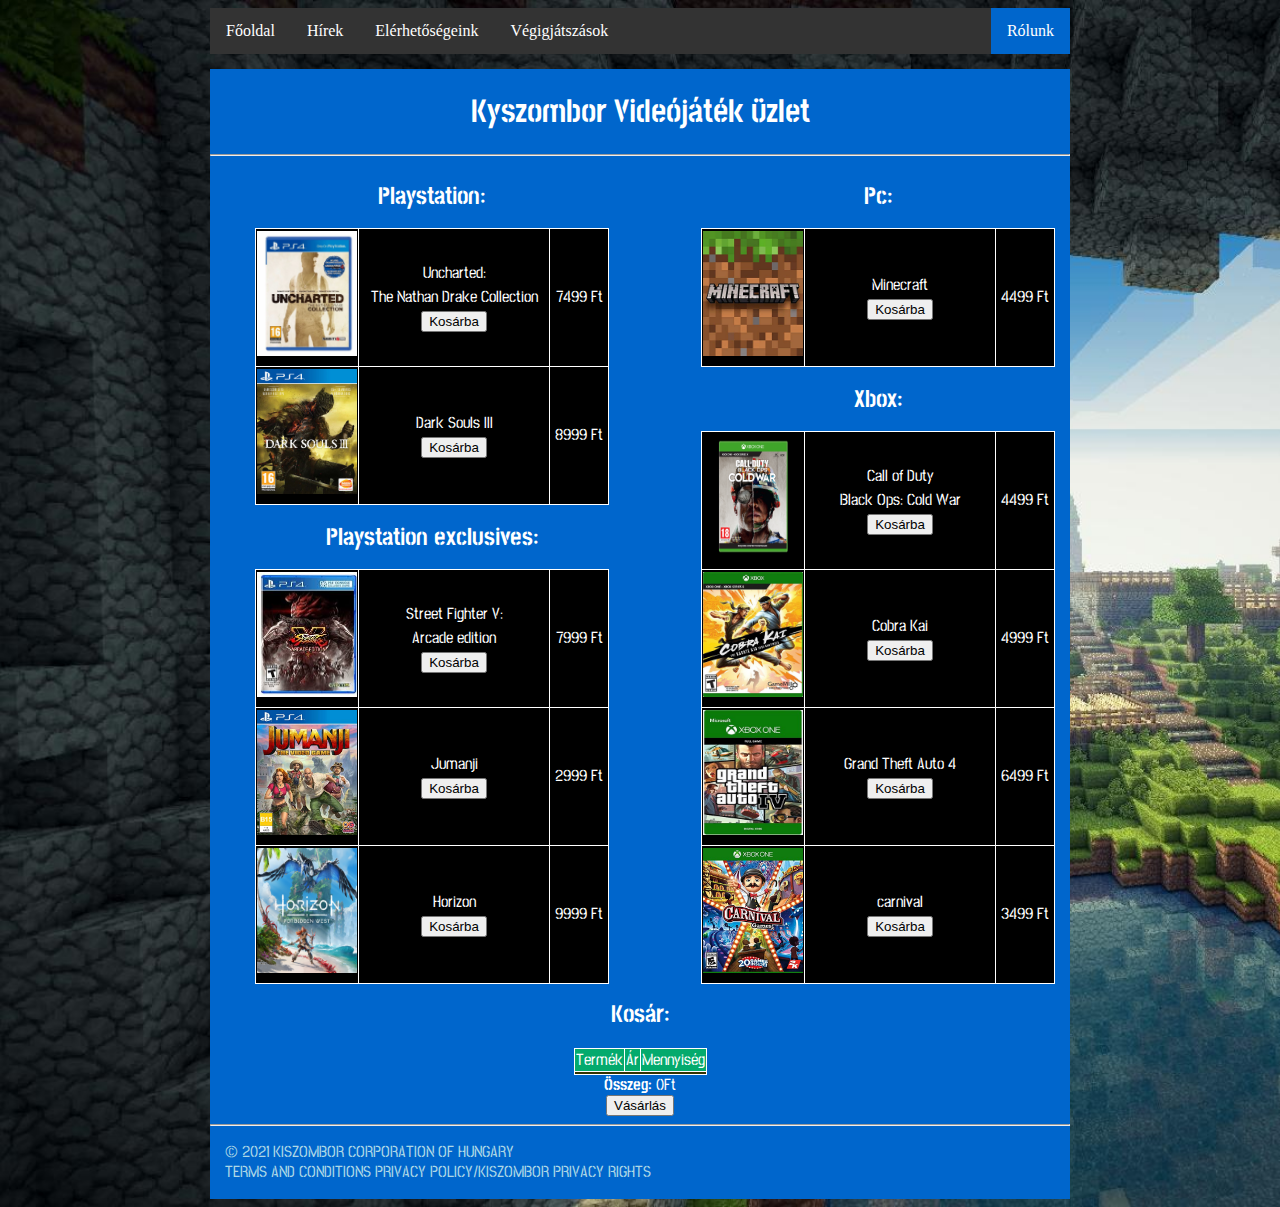
<file: első projekt munka jegyre/index.html>
<!DOCTYPE html>
<html lang="en">
<center>
<head>
    <meta charset="UTF-8">
    <meta name="viewport" content="width=device-width, initial-scale=1.0">
    <meta http-equiv="X-UA-Compatible" content="ie=edge">
    <link rel="stylesheet" href="01html.css" type="text/css">
    <script src="kosar.js" async></script>
    <title>Main page</title>
</head>
<body>
        <ul>
                <li><a href="index.html">Főoldal</a></li>
                <li><a href="index1.html">Hírek</a></li>
                <li><a href="index2.html">Elérhetőségeink</a></li>
                <li><a href="index4.html">Végigjátszások</a></li>
                <li style="float:right"><a class="active" href="index3.html">Rólunk</a></li>
        </ul>
    <div id="container">
        <div class="header">
                <h1>Kyszombor Videójáték üzlet</h1>
                <hr>
        </div>
        <div class="content">
            <div class="Pc">
                <h2>Pc: </h2>
                <table>
                    <tr>
                        <td><img src="Képek/minecraft.jpg" class="smallpic" alt="Minecraft"></td>
                        <td id="nev" class="shop-item-title">Minecraft <br>
                        <input type="button" value="Kosárba" class="ksrbtn"> </td>
                        <td id="ar" class="shop-item-price">4499 Ft</td>
                    </tr>
                    
                </table>
            </div>
            <div class="Playstation">
                <h2>Playstation: </h2>
                <table>
                    <tr>
                        <td> <img src="Képek/uncharted.png" class="smallpic" alt="Uncharted"> </td>
                        <td id="nev" class="shop-item-title">Uncharted: <br>
                            The Nathan Drake Collection <br>
                            <input type="button" value="Kosárba" class="ksrbtn"></td>
                        <td id="ar" class="shop-item-price">7499 Ft</td>
                    </tr>
                    <tr>
                        <td> <img src="Képek/darksouls3.jpg" class="smallpic" alt="Dark souls"> </td>
                        <td id="nev" class="shop-item-title">Dark Souls III <br>
                            <input type="button" value="Kosárba" class="ksrbtn"></td>
                        <td id="ar" class="shop-item-price">8999 Ft</td>
                    </tr>
                </table>
                <h2>Playstation exclusives: </h2>
                <table>
                    <tr>
                        <td> <img src="Képek/sfv.jfif" class="smallpic" alt="sfv"> </td>
                        <td id="nev" class="shop-item-title">Street Fighter V:  <br>
                            Arcade edition <br>
                            <input type="button" value="Kosárba" class="ksrbtn"></td>
                        <td id="ar" class="shop-item-price">7999 Ft</td>
                    </tr>
                    <tr>
                        <td> <img src="Képek/jumanji.jpg" class="smallpic" alt="jumanji"> </td>
                        <td id="nev" class="shop-item-title">Jumanji <br>
                            <input type="button" value="Kosárba" class="ksrbtn"></td>
                        <td id="ar" class="shop-item-price">2999 Ft</td>
                    </tr>
                    <tr>
                        <td> <img src="Képek/Horizon.jfif" class="smallpic" alt="Horizon"> </td>
                        <td id="nev" class="shop-item-title">Horizon <br>
                            <input type="button" value="Kosárba" class="ksrbtn"></td>
                        <td id="ar" class="shop-item-price">9999 Ft</td>
                    </tr>
                </table>
            </div>
            <div class="Xbox">
                <h2>Xbox: </h2>
                <table>
                    <tr>
                        <td><img src="Képek/callofduty.png" class="smallpic" alt="callofduty"></td>
                        <td id="nev" class="shop-item-title">Call of Duty <br>
                        Black Ops: Cold War <br>
                        <input type="button" value="Kosárba" class="ksrbtn"></td>
                        <td id="ar" class="shop-item-price">4499 Ft</td>
                    </tr>
                    <tr>
                        <td><img src="Képek/cobrakai.jpg" class="smallpic" alt="cobrakai"></td>
                        <td id="nev" class="shop-item-title">Cobra Kai <br>
                            <input type="button" value="Kosárba" class="ksrbtn"></td>
                        <td id="ar" class="shop-item-price">4999 Ft</td>
                    </tr>
                    <tr>
                        <td><img src="Képek/gta4.jpg" class="smallpic" alt="gta4"></td>
                        <td id="nev" class="shop-item-title">Grand Theft Auto 4 <br>
                            <input type="button" value="Kosárba" class="ksrbtn"></td>
                        <td id="ar" class="shop-item-price">6499 Ft</td>
                    </tr>
                    <tr>
                        <td><img src="Képek/carnival.jpg" class="smallpic" alt="carnival"></td>
                        <td id="nev" class="shop-item-title">carnival <br>
                            <input type="button" value="Kosárba" class="ksrbtn"></td>
                        <td id="ar" class="shop-item-price">3499 Ft</td>
                    </tr>
                </table>
            </div>
        </div>
        <h2 style="text-align: center;">Kosár: </h2>
            <div class="cart-row">
            <table id="cartlisttb">
                    <tr id="cartlisttr">
                        <td id="cartlisttd"><span class="cart-item cart-header cart-column">Termék</span></td>
                        <td id="cartlisttd"><span class="cart-price cart-header cart-column">Ár</span></td>
                        <td id="cartlisttd"><span class="cart-quantity cart-header cart-column">Mennyiség</span></td>
                    </tr>
            </div>
                <tr>
                    <td id="kekw" colspan = 3>
                    <div class="cart-items">
                    </div>
                    </td>
                </tr>
            </table>
        <div class="cart-total">
            <strong class="cart-total-title">Összeg: </strong>
            <span class="cart-total-price">0Ft</span>
        </div>
        <button class="btn btn-primary btn-purchase" type="button">Vásárlás</button>
        <div class="footer">
            <hr>
            <p class="copyrightlight"> © 2021 KISZOMBOR CORPORATION OF HUNGARY <br>
                TERMS AND CONDITIONS PRIVACY POLICY/KISZOMBOR PRIVACY RIGHTS</p>
        </div>
        
    </div>
</body>
</center>
</html>
</file>
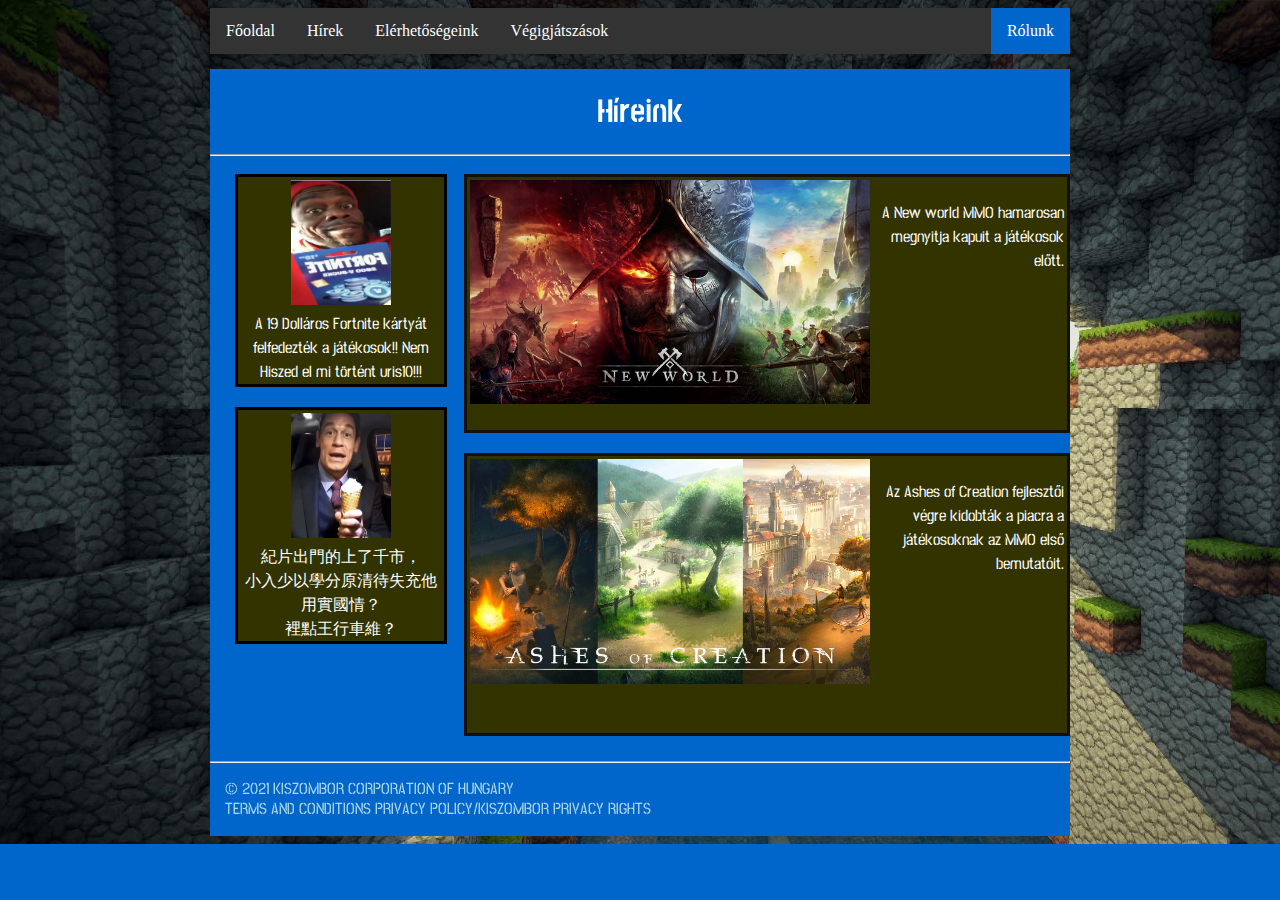
<file: első projekt munka jegyre/index1.html>
<!DOCTYPE html>
<html lang="en">
<center>
<head>
    <meta charset="UTF-8">
    <meta name="viewport" content="width=device-width, initial-scale=1.0">
    <meta http-equiv="X-UA-Compatible" content="ie=edge">
    <link rel="stylesheet" href="01html.css" type="text/css">
    <title>News</title>
</head>
<body>
        <ul>
            <li><a href="index.html">Főoldal</a></li>
            <li><a href="index1.html">Hírek</a></li>
            <li><a href="index2.html">Elérhetőségeink</a></li>
            <li><a href="index4.html">Végigjátszások</a></li>
            <li style="float:right"><a class="active" href="index3.html">Rólunk</a></li>
        </ul>
    <div id="container">
        <div class="header">
            <h1>Híreink</h1>
            <hr>
        </div>
        <div class="content">
        <div class="firstarticle">
            <div class="newspicture">
                <a href="https://www.youtube.com/watch?v=FbOsZ0LKr_c"><img src="Képek/Screenshot_720.jpg" alt="xd" class="smallpic"></a>
            </div>
            <br>
            <div class="newstext">
                A 19 Dolláros Fortnite kártyát <br>
                felfedezték a játékosok!! Nem  <br>
                Hiszed el mi történt uris10!!! <br>
            </div>
        </div>
        <div class="secondarticle">
            <div class="newspicturetwo">
                <a href="https://www.newworld.com/en-us/news/articles/launch-details#ags-MediaPopup"><img src="Képek/new-world.jpg" class="newwolrd" alt="xd"></a>
            </div>
            <br>
            <div class="newstexttwo">
                A New world MMO hamarosan megnyitja kapuit a játékosok előtt.
                <br>
                <iframe width="180" height="150" src="https://www.youtube.com/embed/m1C5dLnvlzg" title="YouTube video player" frameborder="0" allow="accelerometer; autoplay; clipboard-write; encrypted-media; gyroscope; picture-in-picture" allowfullscreen></iframe>
            </div>
        </div>
        <div class="firstarticle">
            <div class="newspicture">
                <a href="https://www.youtube.com/watch?v=i3w4s8GDUIQ"><img src="Képek/bingchilling.jpg" alt="xd" class="smallpic"></a>
            </div>
            <br>
            <div class="newstext">
                紀片出門的上了千市，<br>
                小入少以學分原清待失充他用實國情？<br>
                裡點王行車維？<br>
            </div>
        </div>
        <div class="secondarticle">
            <div class="newspicturetwo">
                <a href="https://ashesofcreation.com/"><img src="Képek/ashes.jpg" class="newwolrd" alt="xd"></a>
            </div>
            <br>
            <div class="newstexttwo">
                Az Ashes of Creation fejlesztői végre kidobták a piacra a játékosoknak az MMO első bemutatóit.
                <br>
                <iframe width="180" height="150" src="https://www.youtube.com/embed/Vut1tIsfoww" title="YouTube video player" frameborder="0" allow="accelerometer; autoplay; clipboard-write; encrypted-media; gyroscope; picture-in-picture" allowfullscreen></iframe>
            </div>
        </div>
        
        </div>
        <div class="footer">
            <hr>
            <p class="copyrightlight"> © 2021 KISZOMBOR CORPORATION OF HUNGARY <br>
                TERMS AND CONDITIONS PRIVACY POLICY/KISZOMBOR PRIVACY RIGHTS</p>
        </div>
    </div>
    
    
</body>
</center>
</html>
</file>
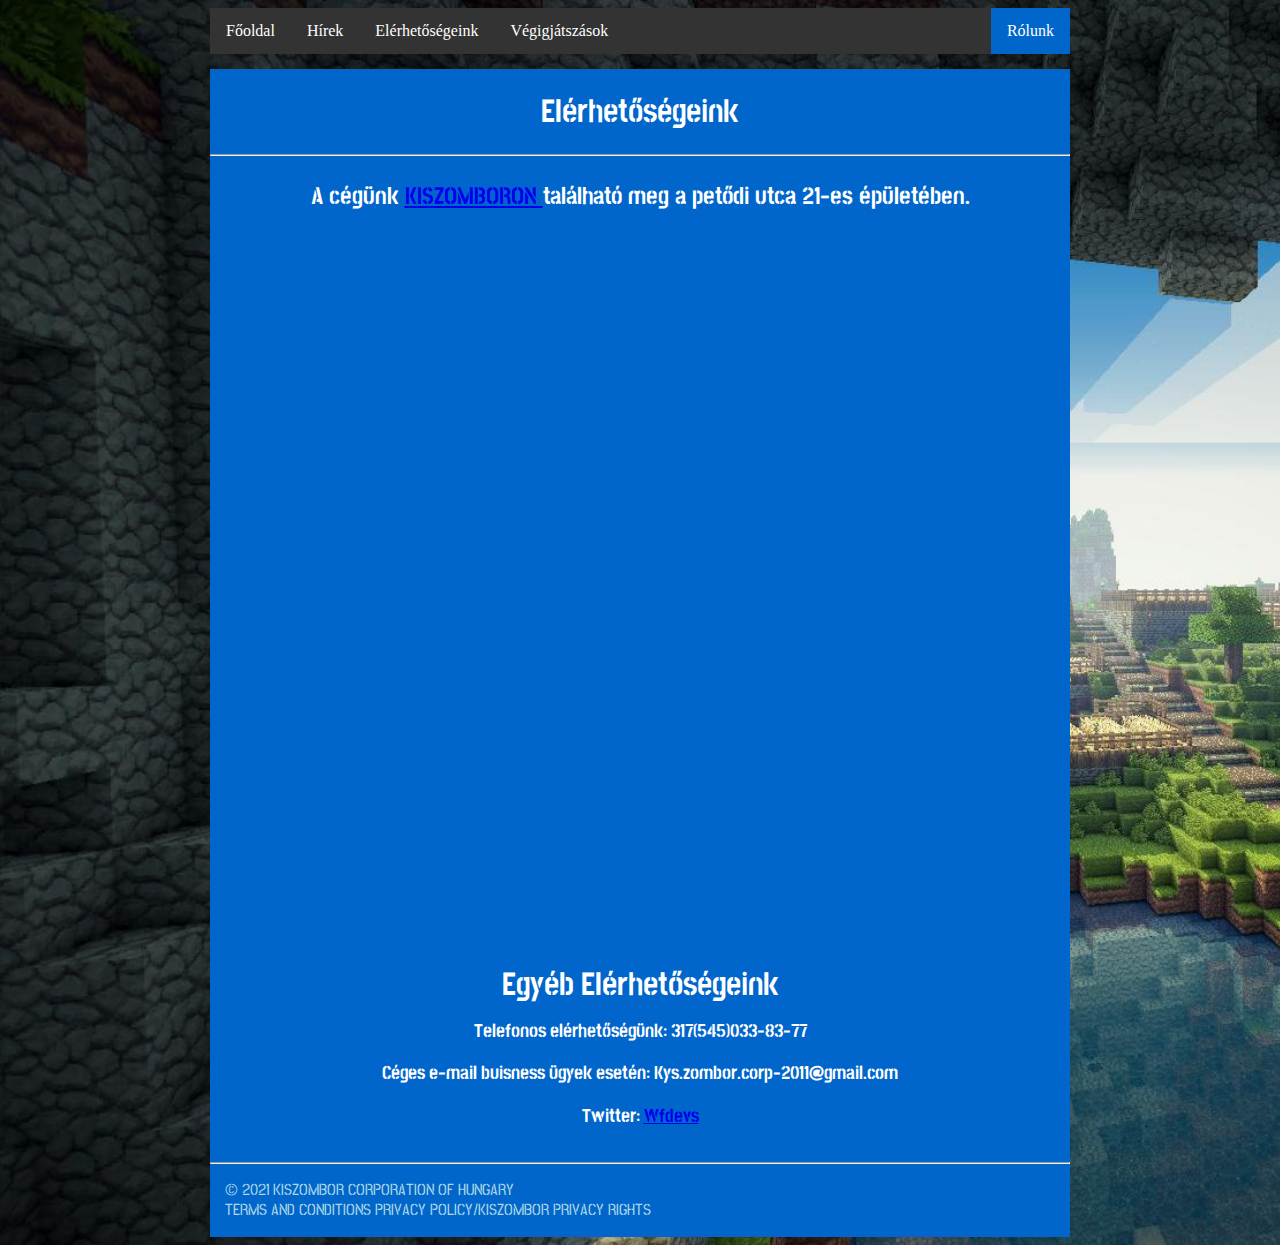
<file: első projekt munka jegyre/index2.html>
<!DOCTYPE html>
<html lang="en">
<center>
<head>
    <meta charset="UTF-8">
    <meta name="viewport" content="width=device-width, initial-scale=1.0">
    <meta http-equiv="X-UA-Compatible" content="ie=edge">
    <link rel="stylesheet" href="01html.css" type="text/css">
    
    <title>Contacts</title>
</head>
<body>
        <ul>
            <li><a href="index.html">Főoldal</a></li>
                <li><a href="index1.html">Hírek</a></li>
                <li><a href="index2.html">Elérhetőségeink</a></li>
                <li><a href="index4.html">Végigjátszások</a></li>
                <li style="float:right"><a class="active" href="index3.html">Rólunk</a></li>
        </ul>
        <div id="container">
            <div class="header">
                <h1>Elérhetőségeink</h1>
                <hr>
            </div>
            <div class="content">
                <h2>A cégünk <a href="http://www.kiszombor.hu/">KISZOMBORON </a> található meg a petődi utca 21-es épületében.</h2>
                <div class="mapouter"><div class="gmap_canvas"><iframe width="840" height="700" id="gmap_canvas" src="https://maps.google.com/maps?q=6775%20Kiszombor,pet%C5%91fi%20utca%2021&t=k&z=13&ie=UTF8&iwloc=&output=embed" frameborder="0" scrolling="no" marginheight="0" marginwidth="0"></iframe><a href="https://fmovies-online.net"></a><br><style>.mapouter{position:relative;text-align:right;height:700px;width:830px;}</style><a href="https://www.embedgooglemap.net"></a><style>.gmap_canvas {overflow:hidden;background:none!important;height:700px;width:830px;}</style></div></div>
                <br>
                <h1>Egyéb Elérhetőségeink</h1>
                <h3>Telefonos elérhetőségünk: 317(545)033-83-77</h3>
                <h3>Céges e-mail buisness ügyek esetén: Kys.zombor.corp-2011@gmail.com</h3>
                <h3>Twitter: <a href="https://twitter.com/WarcraftDevs">Wfdevs</a></h3>
            </div>
            <div class="footer">
                <hr>
                <p class="copyrightlight"> © 2021 KISZOMBOR CORPORATION OF HUNGARY <br>
                    TERMS AND CONDITIONS PRIVACY POLICY/KISZOMBOR PRIVACY RIGHTS</p>
            </div>
        </div>
    
    
</body>
</center>
</html>
</file>
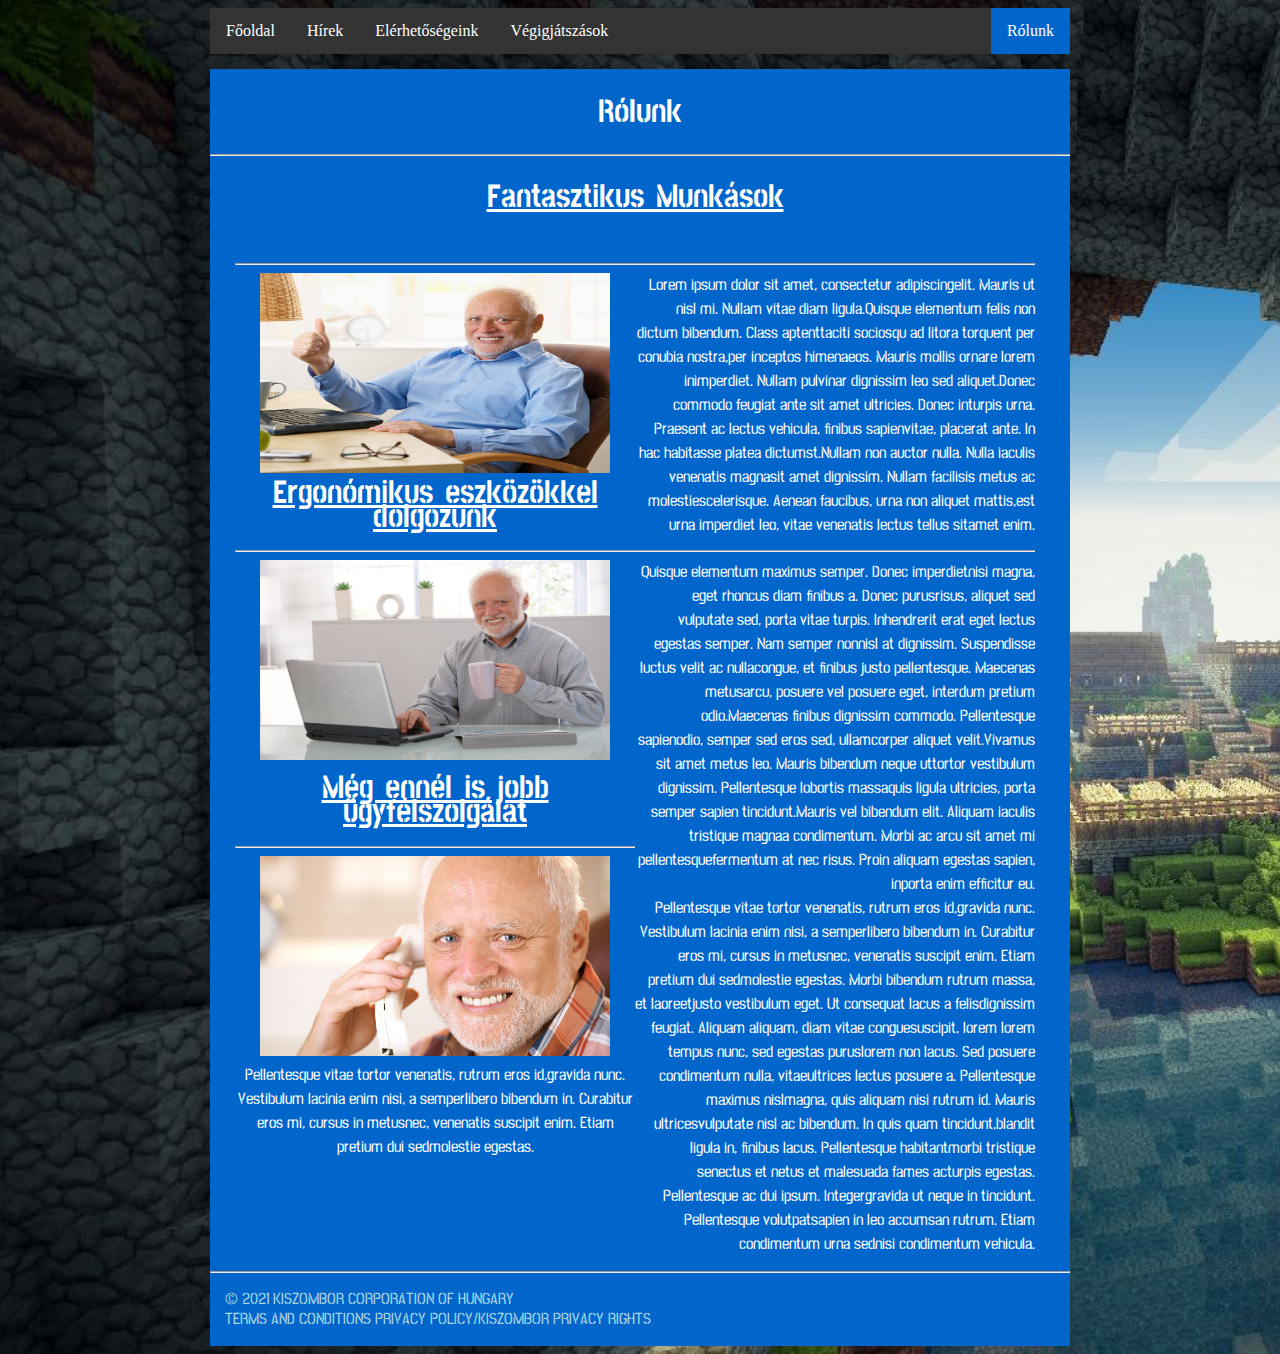
<file: első projekt munka jegyre/index3.html>
<!DOCTYPE html>
<html lang="en">
<center>
<head>
    <meta charset="UTF-8">
    <meta name="viewport" content="width=device-width, initial-scale=1.0">
    <meta http-equiv="X-UA-Compatible" content="ie=edge">
    <link rel="stylesheet" href="01html.css" type="text/css">
    
    <title>About us</title>
</head>
<body>
    <ul>
        <li><a href="index.html">Főoldal</a></li>
                <li><a href="index1.html">Hírek</a></li>
                <li><a href="index2.html">Elérhetőségeink</a></li>
                <li><a href="index4.html">Végigjátszások</a></li>
                <li style="float:right"><a class="active" href="index3.html">Rólunk</a></li>
    </ul>
    <div id="container">
        <div class="header">
            <h1>Rólunk</h1>
            <hr>
        </div>
        <div class="content">
            <div class="aboutus1">
                <h1 class="aboutustitle">Fantasztikus Munkások</h1> <br>
                <hr>
                <div class="aboutus1pic"><img src="Képek/harold.jpg" class="smallpicxd" alt="xd"></div>
                <div class="aboutus1text">
                  Lorem ipsum dolor sit amet, consectetur adipiscingelit. Mauris ut nisl mi. Nullam  vitae diam ligula.Quisque elementum felis non dictum bibendum. Class aptenttaciti sociosqu ad litora torquent per conubia nostra,per inceptos himenaeos. Mauris mollis ornare  lorem inimperdiet. Nullam pulvinar dignissim leo sed aliquet.Donec commodo feugiat ante sit amet ultricies. Donec inturpis urna. Praesent ac lectus vehicula, finibus sapienvitae,  placerat ante. In hac habitasse platea dictumst.Nullam non auctor nulla. Nulla iaculis venenatis magnasit amet dignissim. Nullam facilisis metus ac molestiescelerisque. Aenean  faucibus, urna non aliquet mattis,est urna imperdiet leo, vitae venenatis lectus tellus sitamet enim.
                </div>
            </div>
            
            <br>
            <div class="aboutus2">
                <h1 class="aboutustitle">Ergonómikus eszközökkel dolgozunk</h1>
                <hr>
                <div class="aboutus2pic"><img src="Képek/ergonomia.jpg" class="smallpicxd" alt="xd"></div>
                <div class="aboutus2text">
                    Quisque elementum maximus semper. Donec imperdietnisi magna, eget rhoncus diam finibus a. Donec purusrisus, aliquet sed vulputate sed, porta vitae turpis. Inhendrerit erat eget lectus egestas semper. Nam semper nonnisl at dignissim. Suspendisse luctus velit ac nullacongue, et finibus justo pellentesque. Maecenas metusarcu, posuere vel posuere eget, interdum pretium odio.Maecenas finibus dignissim commodo. Pellentesque sapienodio, semper sed eros sed, ullamcorper aliquet velit.Vivamus sit amet metus leo. Mauris bibendum neque uttortor vestibulum dignissim. Pellentesque lobortis massaquis ligula ultricies, porta semper sapien tincidunt.Mauris vel bibendum elit. Aliquam iaculis tristique magnaa condimentum. Morbi ac arcu sit amet mi pellentesquefermentum at nec risus. Proin aliquam egestas sapien, inporta enim efficitur eu.
                </div>
                
            </div>
    
            <br>
            <div class="aboutus3">
                <h1 class="aboutustitle">Még ennél is jobb ügyfélszolgálat</h1>
                <hr>
                <div class="aboutus3pic"><img src="Képek/ugyfel.jpg" class="smallpicxd" alt="xd"> <br>
                    Pellentesque vitae tortor venenatis, rutrum eros id,gravida nunc. Vestibulum lacinia enim nisi, a semperlibero bibendum in. Curabitur eros mi, cursus in metusnec, venenatis suscipit enim. Etiam pretium dui sedmolestie egestas. </div>
                <div class="aboutus3text">
                    Pellentesque vitae tortor venenatis, rutrum eros id,gravida nunc. Vestibulum lacinia enim nisi, a semperlibero bibendum in. Curabitur eros mi, cursus in metusnec, venenatis suscipit enim. Etiam pretium dui sedmolestie egestas. Morbi bibendum rutrum massa, et laoreetjusto vestibulum eget. Ut consequat lacus a felisdignissim feugiat. Aliquam aliquam, diam vitae conguesuscipit, lorem lorem tempus nunc, sed egestas puruslorem non lacus. Sed posuere condimentum nulla, vitaeultrices lectus posuere a. Pellentesque maximus nislmagna, quis aliquam nisi rutrum id. Mauris ultricesvulputate nisl ac bibendum. In quis quam tincidunt,blandit ligula in, finibus lacus. Pellentesque habitantmorbi tristique senectus et netus et malesuada fames acturpis egestas. Pellentesque ac dui ipsum. Integergravida ut neque in tincidunt. Pellentesque volutpatsapien in leo accumsan rutrum. Etiam condimentum urna sednisi condimentum vehicula.
                </div>
                
            </div>
            <br>
        
        </div>
        <div class="footer">
            <hr>
            <p class="copyrightlight"> © 2021 KISZOMBOR CORPORATION OF HUNGARY <br>
                TERMS AND CONDITIONS PRIVACY POLICY/KISZOMBOR PRIVACY RIGHTS</p>
        </div>
    </div>
    
    
</body>
</center>
</html>
</file>
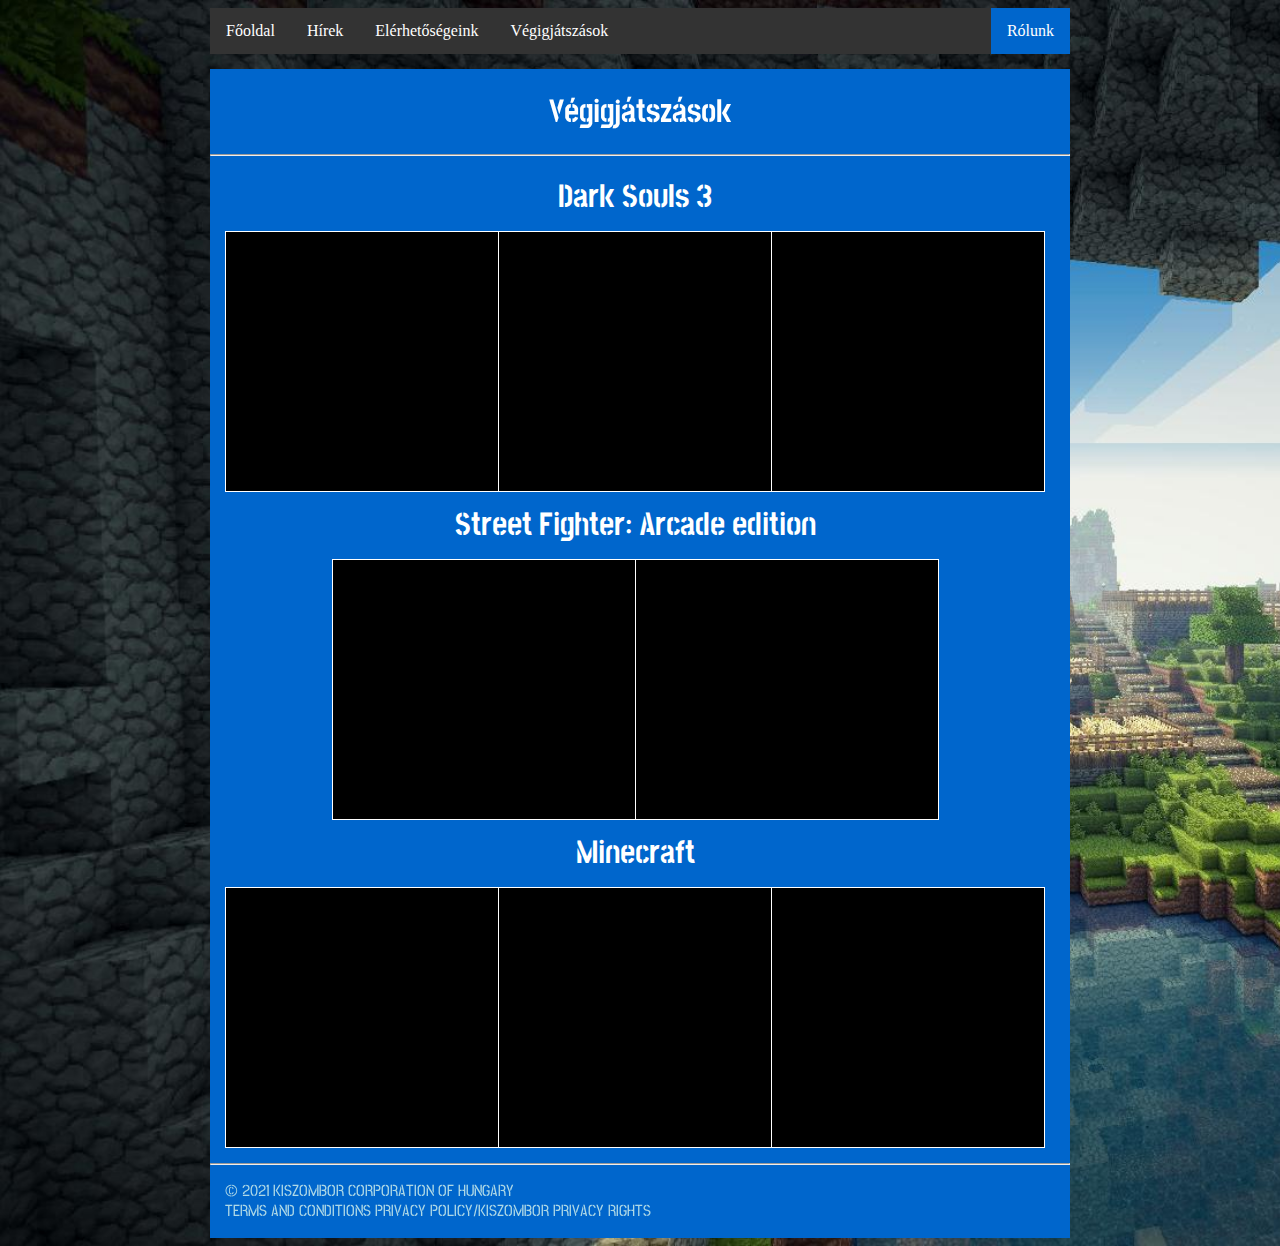
<file: első projekt munka jegyre/index4.html>
<!DOCTYPE html>
<html lang="en">
<center>
<head>
    <meta charset="UTF-8">
    <meta name="viewport" content="width=device-width, initial-scale=1.0">
    <meta http-equiv="X-UA-Compatible" content="ie=edge">
    <link rel="stylesheet" href="01html.css" type="text/css">
    
    <title>Gameplays</title>
</head>
<body>
        <ul>
            <li><a href="index.html">Főoldal</a></li>
                <li><a href="index1.html">Hírek</a></li>
                <li><a href="index2.html">Elérhetőségeink</a></li>
                <li><a href="index4.html">Végigjátszások</a></li>
                <li style="float:right"><a class="active" href="index3.html">Rólunk</a></li>
        </ul>
        <div id="container">
            <div class="header">
                <h1>Végigjátszások</h1>
                <hr>
            </div>
            <div class="content">
                <h1>Dark Souls 3</h1>
                <table>
                    <tr>
                        <td><iframe width="270" height="250" src="https://www.youtube.com/embed/6NHJmPMrhOA" title="YouTube video player" frameborder="0" allow="accelerometer; autoplay; clipboard-write; encrypted-media; gyroscope; picture-in-picture" allowfullscreen></iframe></td>
                        <td><iframe width="270" height="250" src="https://www.youtube.com/embed/8I19okLl4bg" title="YouTube video player" frameborder="0" allow="accelerometer; autoplay; clipboard-write; encrypted-media; gyroscope; picture-in-picture" allowfullscreen></iframe></td>
                        <td><iframe width="270" height="250" src="https://www.youtube.com/embed/cWBwFhUv1-8" title="YouTube video player" frameborder="0" allow="accelerometer; autoplay; clipboard-write; encrypted-media; gyroscope; picture-in-picture" allowfullscreen></iframe></td>
                    </tr>
                </table>
                <h1>Street Fighter: Arcade edition</h1>
                <table>
                    <tr>
                        <td><iframe width="300" height="250" src="https://www.youtube.com/embed/bvc69jTXe_0" title="YouTube video player" frameborder="0" allow="accelerometer; autoplay; clipboard-write; encrypted-media; gyroscope; picture-in-picture" allowfullscreen></iframe></td>
                        <td><iframe width="300" height="250" src="https://www.youtube.com/embed/9Y7TRMISkGE" title="YouTube video player" frameborder="0" allow="accelerometer; autoplay; clipboard-write; encrypted-media; gyroscope; picture-in-picture" allowfullscreen></iframe></td>
                    </tr>
                </table>
                <h1>Minecraft</h1>
                <table>
                    <tr>
                        <td><iframe width="270" height="250" src="https://www.youtube.com/embed/ET9n1aKzY-0" title="YouTube video player" frameborder="0" allow="accelerometer; autoplay; clipboard-write; encrypted-media; gyroscope; picture-in-picture" allowfullscreen></iframe></td>
                        <td><iframe width="270" height="250" src="https://www.youtube.com/embed/u0oqnHlYzZw" title="YouTube video player" frameborder="0" allow="accelerometer; autoplay; clipboard-write; encrypted-media; gyroscope; picture-in-picture" allowfullscreen></iframe></td>
                        <td><iframe width="270" height="250" src="https://www.youtube.com/embed/kIyFw44cgn4" title="YouTube video player" frameborder="0" allow="accelerometer; autoplay; clipboard-write; encrypted-media; gyroscope; picture-in-picture" allowfullscreen></iframe></td>
                    </tr>
                </table>
            </div>
            <div class="footer">
                <hr>
                <p class="copyrightlight"> © 2021 KISZOMBOR CORPORATION OF HUNGARY <br>
                    TERMS AND CONDITIONS PRIVACY POLICY/KISZOMBOR PRIVACY RIGHTS</p>
            </div>
        </div>
    
    
</body>
</center>
</html>
</file>
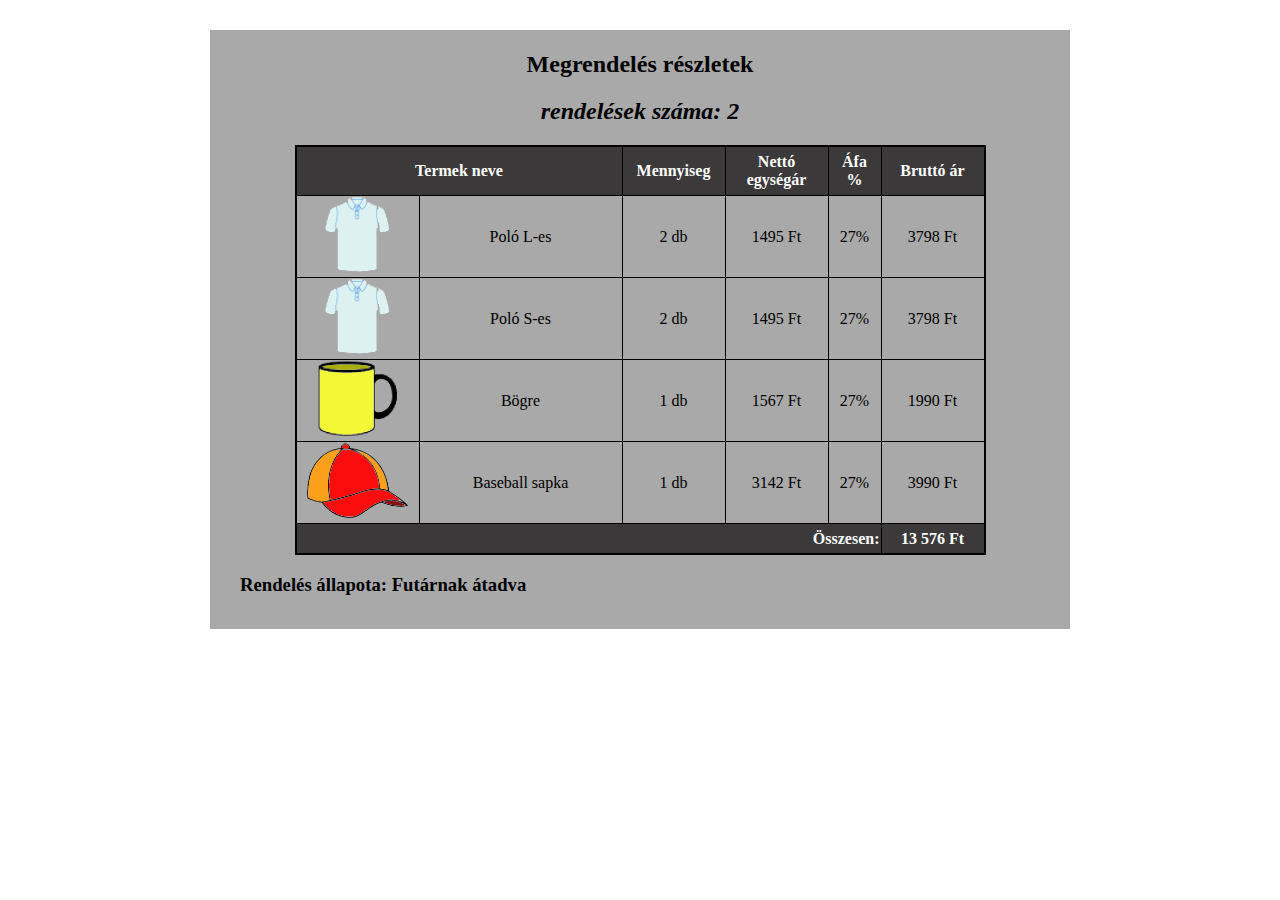
<file: XDDDDDDDDDDDDDDDDDDDDDDD/nemlatokazidegtol.html>
<!DOCTYPE html>
<center>
    <html lang="en">

    <head>
        <meta charset="UTF-8">
        <meta name="viewport" content="width=device-width, initial-scale=1.0">
        <meta http-equiv="X-UA-Compatible" content="ie=edge">
        <link rel="stylesheet" href="miertcsinalomezt.css">
        <title>xd</title>
    </head>

    <body>
        <div class="befoglalo">
            <h1 class="cimsor">Megrendelés részletek</h1>
            <h2> <i>rendelések száma: 2</i> </h2>
            <table border="2">
                <thead>

                    <td colspan="2"><b>Termek neve</b>  </td>
                    <td> <b>Mennyiseg</b> </td>
                    <td> <b>Nettó egységár</b> </td>
                    <td> <b>Áfa <br> %</b> </td>
                    <td> <b>Bruttó ár</b> </td>

                </thead>
                <tr>
                    <td class="kep"> <img src="polo.png" class="tbimage" alt="polo"> </td>
                    <td class="termek"> Poló L-es </td>
                    <td class="mennyiseg"> 2 db </td>
                    <td class="netto"> 1495 Ft </td>
                    <td class="afa"> 27% </td>
                    <td class="brutto"> 3798 Ft </td>
                </tr>
                <tr>
                    <td class="kep"> <img src="polo.png" class="tbimage" alt="polo"> </td>
                    <td class="termek"> Poló S-es </td>
                    <td class="mennyiseg"> 2 db </td>
                    <td class="netto"> 1495 Ft </td>
                    <td class="afa"> 27% </td>
                    <td class="brutto"> 3798 Ft </td>
                </tr>
                <tr>
                    <td class="kep"> <img src="bogre.png" class="tbimage" alt="bogre"> </td>
                    <td class="termek"> Bögre </td>
                    <td class="mennyiseg"> 1 db </td>
                    <td class="netto"> 1567 Ft </td>
                    <td class="afa"> 27% </td>
                    <td class="brutto"> 1990 Ft </td>
                </tr>
                <tr>
                    <td class="kep"> <img src="sapka.png" class="tbimage" alt="sapka"> </td>
                    <td class="termek"> Baseball sapka </td>
                    <td class="mennyiseg"> 1 db </td>
                    <td class="netto"> 3142 Ft </td>
                    <td class="afa"> 27% </td>
                    <td class="brutto"> 3990 Ft </td>
                </tr>
                <tr class="alsoreszxd">
                    <td colspan="5" class="hehe"> <b> Összesen:</b> </td>
                    <td><b>13 576 Ft</b>  </td>
                </tr>
            </table>
            <h3 class="balraxd"> Rendelés állapota: Futárnak átadva </h3>
        </div>

    </body>

    </html>
</center>
</file>
<file: első projekt munka jegyre/01html.css>
@import url('https://fonts.googleapis.com/css2?family=Stick+No+Bills&display=swap');
body{
  background-image: url('Képek/mcbg4.jpg');
  background-size: cover;
  -webkit-background-size: cover;
  -moz-background-size: cover;
  -o-background-size: cover;
  background-repeat: no-repeat;
  background-color: #0066CC;
}
#container{
  font-family: 'Stick No Bills' , sans-serif;
  width: 860px;
  height: 100%;
  background-color: #0066CC;
  color: white;
}
.header{
  margin-top: 15px;
  padding-top: 2px;
  
}
.Xbox{
  float: right;
  margin-left: 30px;
}
.Playstation, .Pc , .Xbox{
  margin-right: 15px;
  margin-left: 30px;
}
.Playstation{
  float: left;
}
.Pc{
  float: right;
}
#nev{
  width: 180px;
  height: 135px;
}
#ar, #nev{
  padding-left: 5px;
  padding-right: 5px;
}
.smallpic{
  width: 100px;
  height: 125px;
}
h2{
  float: top;
  text-align: center;
}
table, th, td {
    text-align: center;
    border: 1px solid white;
    border-collapse: collapse;
    background-color: black;
  }
.active {
    background-color: #0066CC;
  }
  ul {
      width: 860px;
    list-style-type: none;
    margin: 0;
    padding: 0;
    overflow: hidden;
    background-color: #333;
  }
  li {
    float: left;
  }
  li a {
    display: block;
    color: white;
    text-align: center;
    padding: 14px 16px;
    text-decoration: none;
  }
  li a:hover {
    background-color: #111;
  }
.content{
    line-height: 150%;
    size: 13px;
    float: left;
    padding-bottom: 15px;
    padding-left: 15px;
}
h1{
    text-align: center;
}
.footer{
    clear: both;
    text-align: left;
    height: 60px;
}

#button {
  background-color: #4CAF50; 
  border: #111;
  color: white;
  padding: 15px 32px;
  text-align: center;
  text-decoration: none;
  display: inline-block;
  font-size: 16px;
}

.news{
    background-color: #0066CC;
    margin-left: 25px;
    margin-right: 25px;
    margin-bottom: 30px;
    margin-top: 10px;
    text-align: justify;
    float: top;
}
.footer{
  padding-bottom: 15px;
}
.copyrightlight{
  color: lightblue;
  text-align: left;
  padding-left: 15px;
}
#cartlisttb ,#cartlisttr, #cartlisttd{
  text-align: center;
  background-color: #04AA6D;
  width: 20px;
  border: 1px solid white;
    border-collapse: collapse;
}
#kekw{
  background-color: #333300;
  width: 200px;
}


.newspicture{
  float: left;
  width: 200px;
  padding-top: 3px;
  padding-right: 3px;
  padding-left: 3px;
}
.newstext{
  text-align: center;
  float: right;
  width: 200px;
  padding-right: 3px;
  padding-left: 3px;
}
.newspicturetwo{
  float: left;
  width: 200px;
  padding-top: 3px;
  padding-right: 3px;
  padding-left: 3px;
}
.newstexttwo{
  text-align: right;
  float: right;
  width: 200px;
  padding-right: 3px;
  padding-left: 3px;
}
.firstarticle{
  float: left;
  border-style: solid;
  border-color: black;
  background-color: #333300;
  margin-top: 10px;
  margin-bottom: 10px;
  margin-left: 10px;
  margin-right: 10px;
}
.secondarticle{
  float: right;
  border-style: solid;
  border-color: #111;
  background-color: #333300;
  width: 600px;
  margin-top: 10px;
  margin-bottom: 10px;
  
}
.newwolrd{
  width: 400px;
}
.aboutus1 ,.aboutus2, .aboutus3{
  margin-left: 10px;
  padding-right: 15px;
  margin-right: 15px;
  height: 250px;
}
.aboutus1text, .aboutus2text, .aboutus3text{
  text-align: right;
  word-wrap: break-word;
  width: 400px;
  float: right;
}
.aboutus1pic, .aboutus2pic, .aboutus3pic{
  float: left;
  width: 400px;
}
.smallpicxd{
  width: 350px;
  height: 200px;
}
.aboutustitle{
  text-align: center;
  text-decoration: underline;
  border-spacing: 5px;
  word-spacing: 5px;
}
</file>
<file: XDDDDDDDDDDDDDDDDDDDDDDD/miertcsinalomezt.css>
td.kep{
    width: 120px;
}
td.termek{
    width: 200px;
}
td.mennyiseg{
    width: 100px;
}
td.netto{
    width: 100px;
}
td.afa{
    width: 50px;
}
td.brutto{
    width: 100px;
}
.cimsor{
    font-size: 18pt;
}
.balraxd{
    text-align: left;
}
thead{
    width: 800px;
    background-color:  rgb(59, 57, 57);
    color: white;
    text-align: center;
    height: 50px;
}
table{
    border: 2px solid black;
    border-collapse: collapse;
}
tr{
    text-align: center;
}
.tbimage{
    height: 75px;
}
.alsoreszxd{
    background-color: rgb(59, 57, 57);
    color: white;
    height: 30px;
}
.hehe{
    text-align: right;
}
.befoglalo{
    background-color: darkgray;
    padding-bottom: 15px;
    padding-left: 30px;
    padding-right: 30px;
    padding-top: 5px;
    width: 800px;
    margin-top: 30px;
}
</file>
